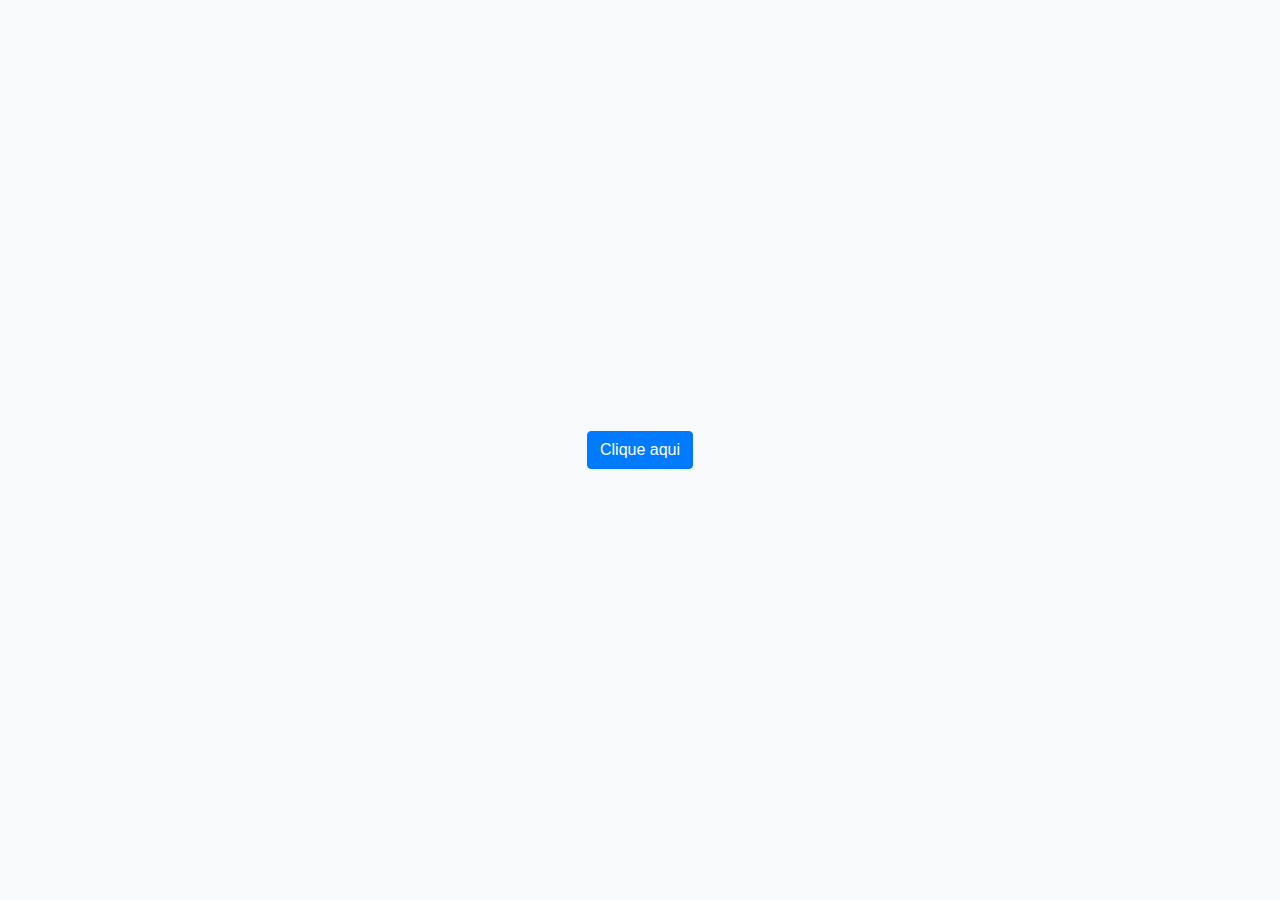
<file: Atvd 1/Index.html>
<!DOCTYPE html>
<html lang="pt-BR">
<head>
    <meta charset="UTF-8">
    <meta name="viewport" content="width=device-width, initial-scale=1.0">
    <title>Bem-vindo</title>
    <link rel="stylesheet" href="https://stackpath.bootstrapcdn.com/bootstrap/4.5.2/css/bootstrap.min.css">
</head>
<body class="d-flex justify-content-center align-items-center vh-100 bg-light">
    <button class="btn btn-primary" onclick="alert('Olá, bem-vindo ao site');">Clique aqui</button>

    <script src="https://code.jquery.com/jquery-3.5.1.slim.min.js"></script>
    <script src="https://cdn.jsdelivr.net/npm/@popperjs/core@2.5.2/dist/umd/popper.min.js"></script>
    <script src="https://stackpath.bootstrapcdn.com/bootstrap/4.5.2/js/bootstrap.min.js"></script>
</body>
</html>
</file>
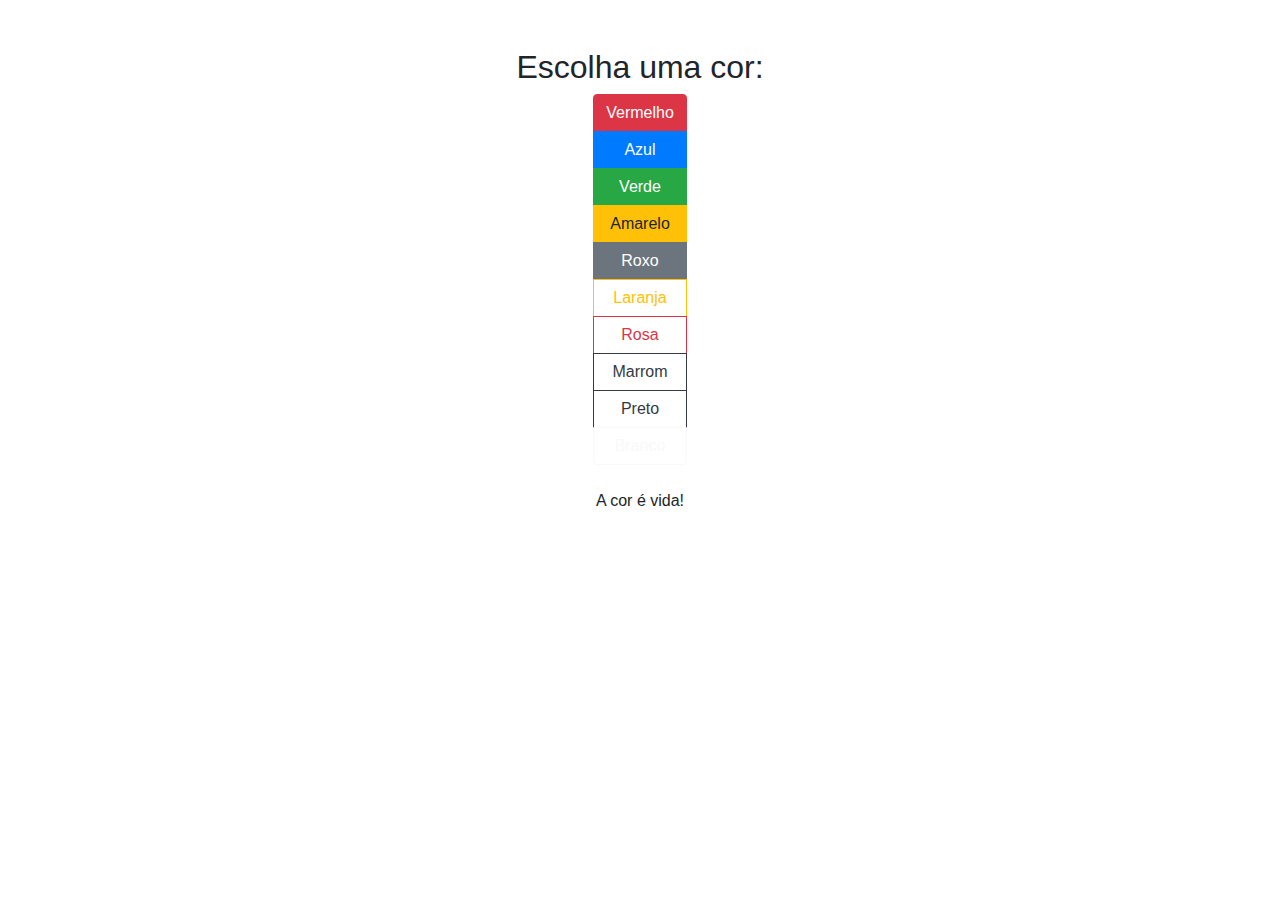
<file: Atvd 2/Index.html>
<!DOCTYPE html>
<html lang="pt-BR">
<head>
    <meta charset="UTF-8">
    <meta name="viewport" content="width=device-width, initial-scale=1.0">
    <title>Cores</title>
    <link rel="stylesheet" href="https://stackpath.bootstrapcdn.com/bootstrap/4.5.2/css/bootstrap.min.css">
</head>
<body class="text-center p-5">
    <h2>Escolha uma cor:</h2>
    <div class="btn-group-vertical" role="group">
        <button class="btn btn-danger" onclick="document.body.style.backgroundColor='red';">Vermelho</button>
        <button class="btn btn-primary" onclick="document.body.style.backgroundColor='blue';">Azul</button>
        <button class="btn btn-success" onclick="document.body.style.backgroundColor='green';">Verde</button>
        <button class="btn btn-warning" onclick="document.body.style.backgroundColor='yellow';">Amarelo</button>
        <button class="btn btn-secondary" onclick="document.body.style.backgroundColor='purple';">Roxo</button>
        
        <button class="btn btn-outline-warning" onclick="document.body.style.color='orange';">Laranja</button>
        <button class="btn btn-outline-danger" onclick="document.body.style.color='pink';">Rosa</button>
        <button class="btn btn-outline-dark" onclick="document.body.style.color='brown';">Marrom</button>
        <button class="btn btn-outline-dark" onclick="document.body.style.color='black';">Preto</button>
        <button class="btn btn-outline-light" onclick="document.body.style.color='white';">Branco</button>
    </div>
    <p class="mt-4">A cor é vida!</p>

    <script src="https://code.jquery.com/jquery-3.5.1.slim.min.js"></script>
    <script src="https://cdn.jsdelivr.net/npm/@popperjs/core@2.5.2/dist/umd/popper.min.js"></script>
    <script src="https://stackpath.bootstrapcdn.com/bootstrap/4.5.2/js/bootstrap.min.js"></script>
</body>
</html>
</file>
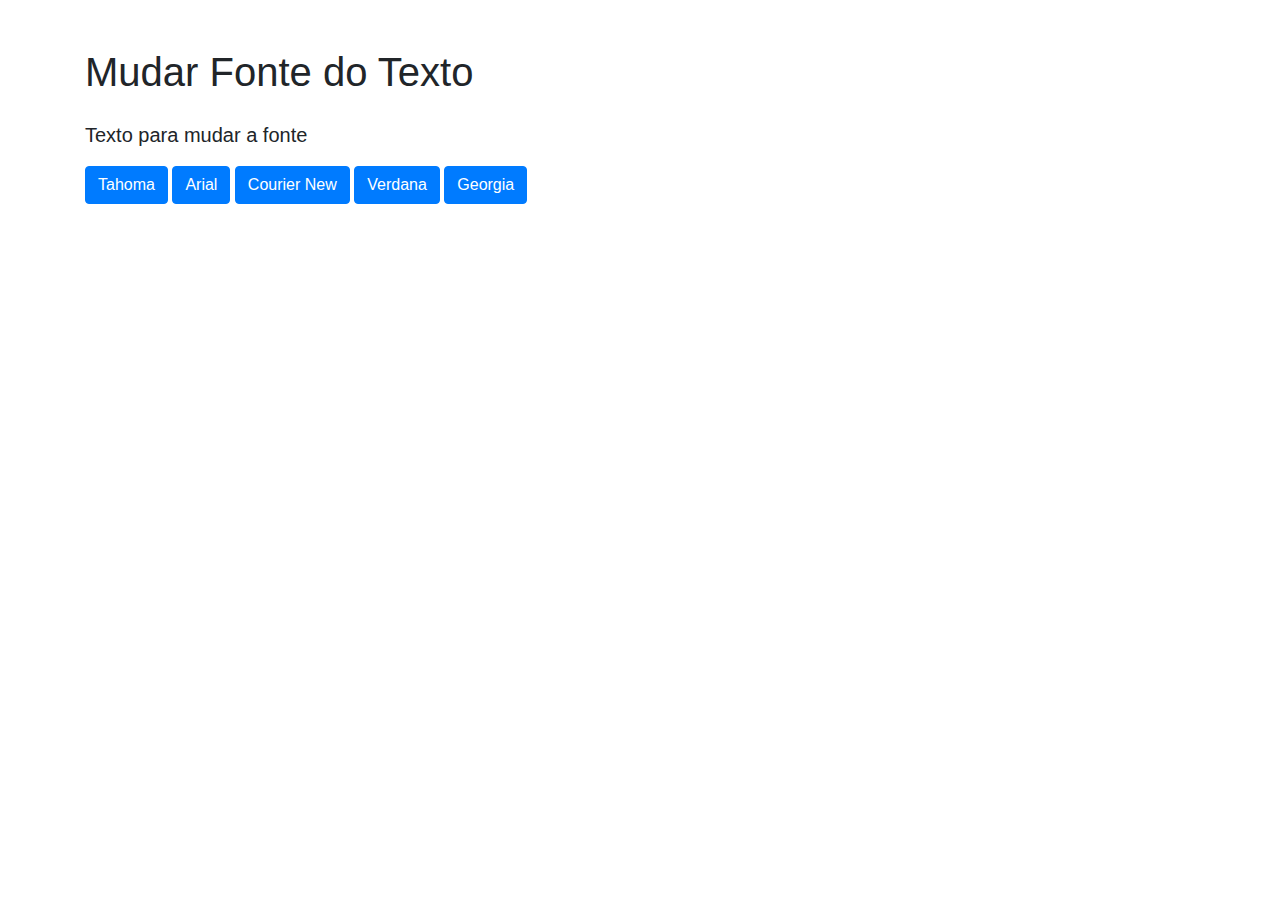
<file: Atvd 3/Index.html>
<!DOCTYPE html>
<html lang="pt-BR">
<head>
    <meta charset="UTF-8">
    <meta name="viewport" content="width=device-width, initial-scale=1.0">
    <title>Troca de Fonte</title>
    <link href="https://stackpath.bootstrapcdn.com/bootstrap/4.5.2/css/bootstrap.min.css" rel="stylesheet">
</head>
<body class="container mt-5">
    <h1 class="mb-4">Mudar Fonte do Texto</h1>
    <p id="fonte" class="lead">Texto para mudar a fonte</p>
    <div>
        <button class="btn btn-primary" onclick="document.getElementById('fonte').style.fontFamily='Tahoma';">Tahoma</button>
        <button class="btn btn-primary" onclick="document.getElementById('fonte').style.fontFamily='Arial';">Arial</button>
        <button class="btn btn-primary" onclick="document.getElementById('fonte').style.fontFamily='Courier New';">Courier New</button>
        <button class="btn btn-primary" onclick="document.getElementById('fonte').style.fontFamily='Verdana';">Verdana</button>
        <button class="btn btn-primary" onclick="document.getElementById('fonte').style.fontFamily='Georgia';">Georgia</button>
    </div>
    <script src="https://code.jquery.com/jquery-3.5.1.slim.min.js"></script>
    <script src="https://cdn.jsdelivr.net/npm/@popperjs/core@2.5.2/dist/umd/popper.min.js"></script>
    <script src="https://stackpath.bootstrapcdn.com/bootstrap/4.5.2/js/bootstrap.min.js"></script>
</body>
</html>
</file>
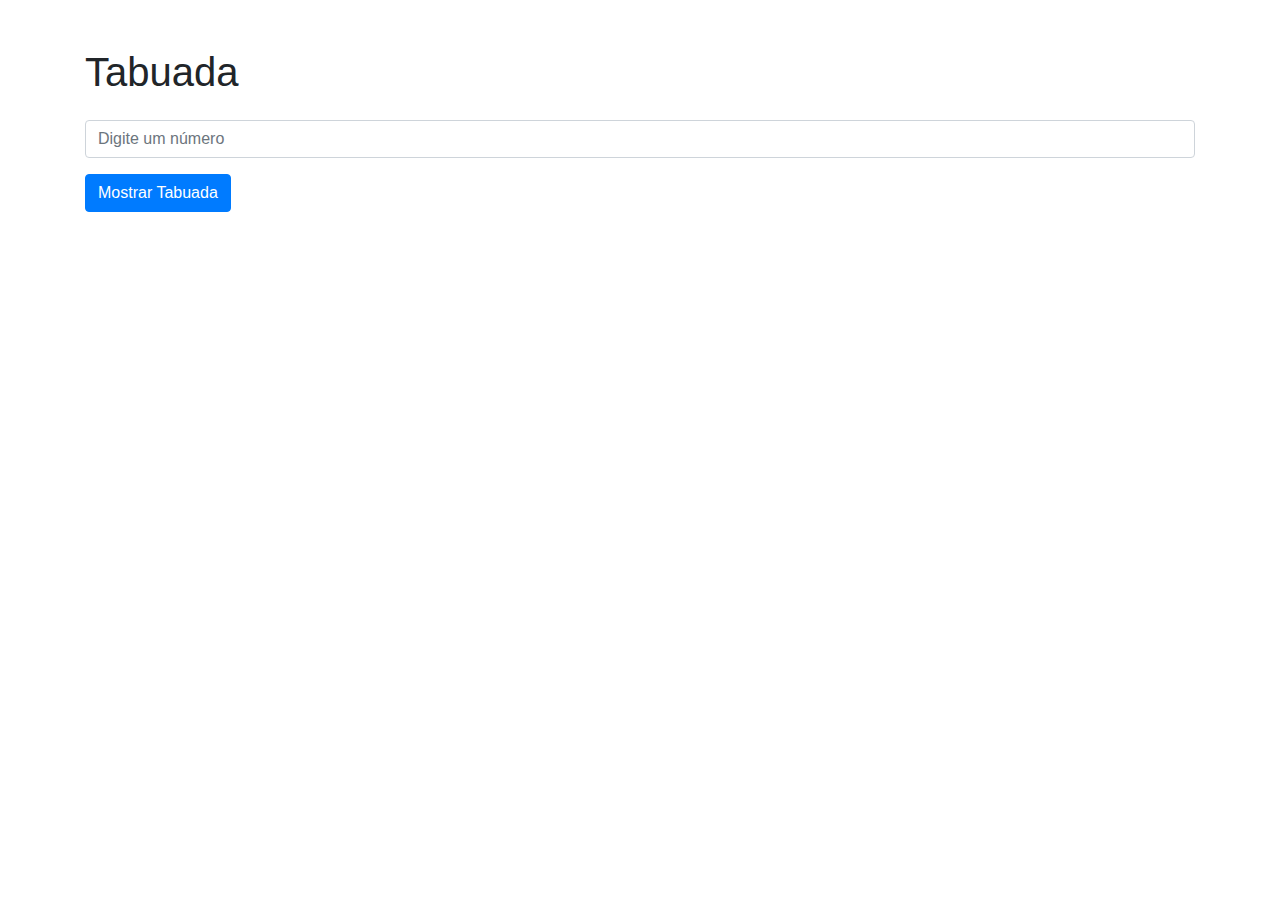
<file: Atvd 4/index.html>
<!DOCTYPE html>
<html lang="pt-BR">
<head>
    <meta charset="UTF-8">
    <meta name="viewport" content="width=device-width, initial-scale=1.0">
    <title>Tabuada Simples</title>
    <link href="https://stackpath.bootstrapcdn.com/bootstrap/4.5.2/css/bootstrap.min.css" rel="stylesheet">
</head>
<body class="container mt-5">
    <h1 class="mb-4">Tabuada</h1>
    <div class="form-group">
        <input type="number" id="numero" class="form-control" placeholder="Digite um número">
    </div>
    <button class="btn btn-primary" onclick="mostrarTabuada()">Mostrar Tabuada</button>
    <div id="resultado" class="mt-3"></div>

    <script>
        function mostrarTabuada() {
            const numero = document.getElementById('numero').value;
            const resultadoDiv = document.getElementById('resultado');
            resultadoDiv.innerHTML = ''; 
            for (let i = 1; i <= 10; i++) {
                const resultado = i * numero;
                resultadoDiv.innerHTML += `${i} * ${numero} = ${resultado}<br>`;
            }
        }
    </script>
    <script src="https://code.jquery.com/jquery-3.5.1.slim.min.js"></script>
    <script src="https://cdn.jsdelivr.net/npm/@popperjs/core@2.5.2/dist/umd/popper.min.js"></script>
    <script src="https://stackpath.bootstrapcdn.com/bootstrap/4.5.2/js/bootstrap.min.js"></script>
</body>
</html>
</file>
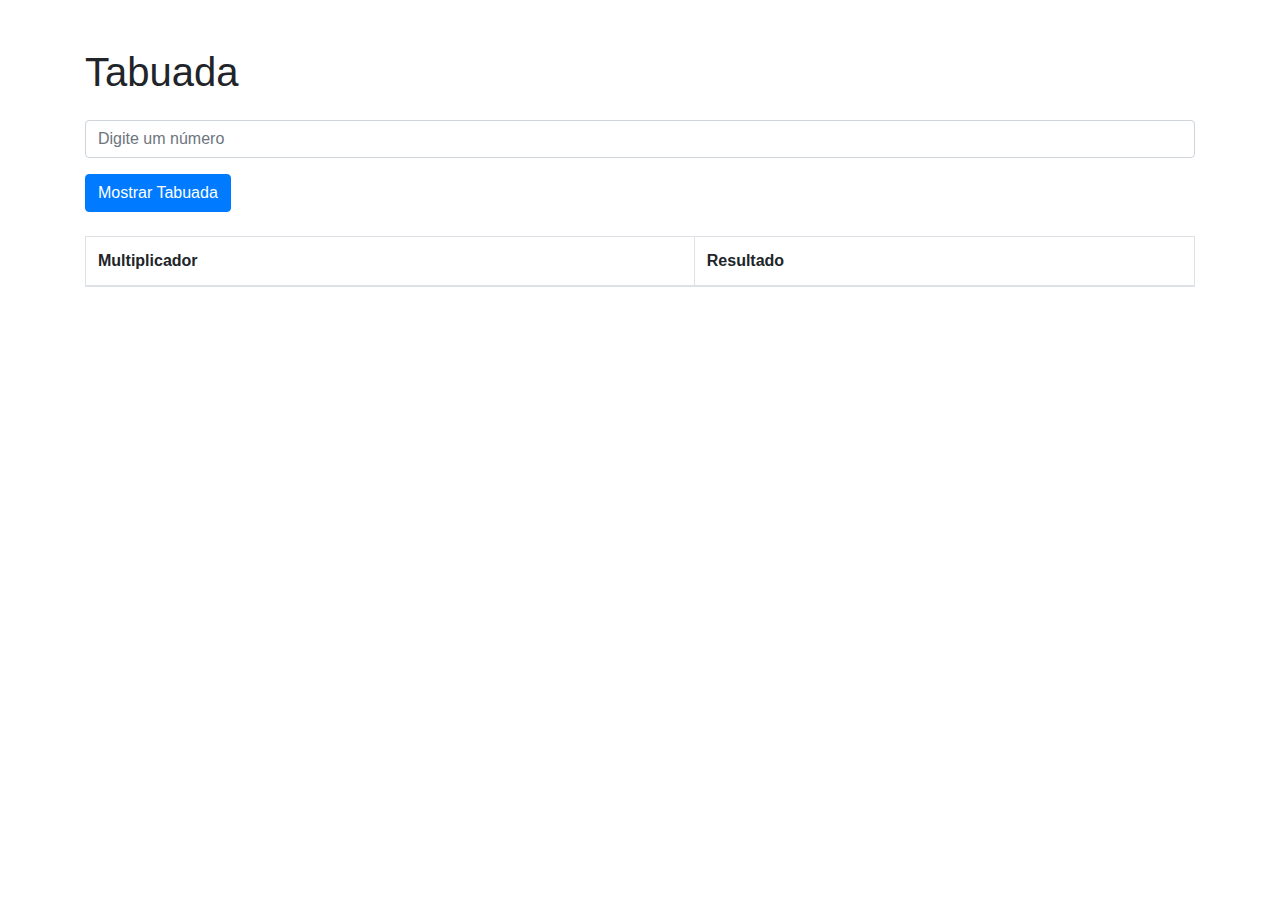
<file: Atvd 5/index.html>
<!DOCTYPE html>
<html lang="pt-BR">
<head>
    <meta charset="UTF-8">
    <meta name="viewport" content="width=device-width, initial-scale=1.0">
    <title>Tabuada em Tabela</title>
    <link href="https://stackpath.bootstrapcdn.com/bootstrap/4.5.2/css/bootstrap.min.css" rel="stylesheet">
</head>
<body class="container mt-5">
    <h1 class="mb-4">Tabuada</h1>
    <div class="form-group">
        <input type="number" id="numero" class="form-control" placeholder="Digite um número">
    </div>
    <button class="btn btn-primary" onclick="mostrarTabuada()">Mostrar Tabuada</button>
    <table class="table table-bordered table-striped mt-4" id="resultado">
        <thead>
            <tr>
                <th>Multiplicador</th>
                <th>Resultado</th>
            </tr>
        </thead>
        <tbody>
        </tbody>
    </table>

    <script>
        function mostrarTabuada() {
            const numero = document.getElementById('numero').value;
            const resultadoTableBody = document.getElementById('resultado').getElementsByTagName('tbody')[0];
            resultadoTableBody.innerHTML = ''; 

            for (let i = 1; i <= 10; i++) {
                const resultado = i * numero;
                const row = resultadoTableBody.insertRow(); 
                row.insertCell(0).innerText = `${i} * ${numero}`; 
                row.insertCell(1).innerText = resultado;
            }
        }
    </script>
    <script src="https://code.jquery.com/jquery-3.5.1.slim.min.js"></script>
    <script src="https://cdn.jsdelivr.net/npm/@popperjs/core@2.5.2/dist/umd/popper.min.js"></script>
    <script src="https://stackpath.bootstrapcdn.com/bootstrap/4.5.2/js/bootstrap.min.js"></script>
</body>
</html>
</file>
